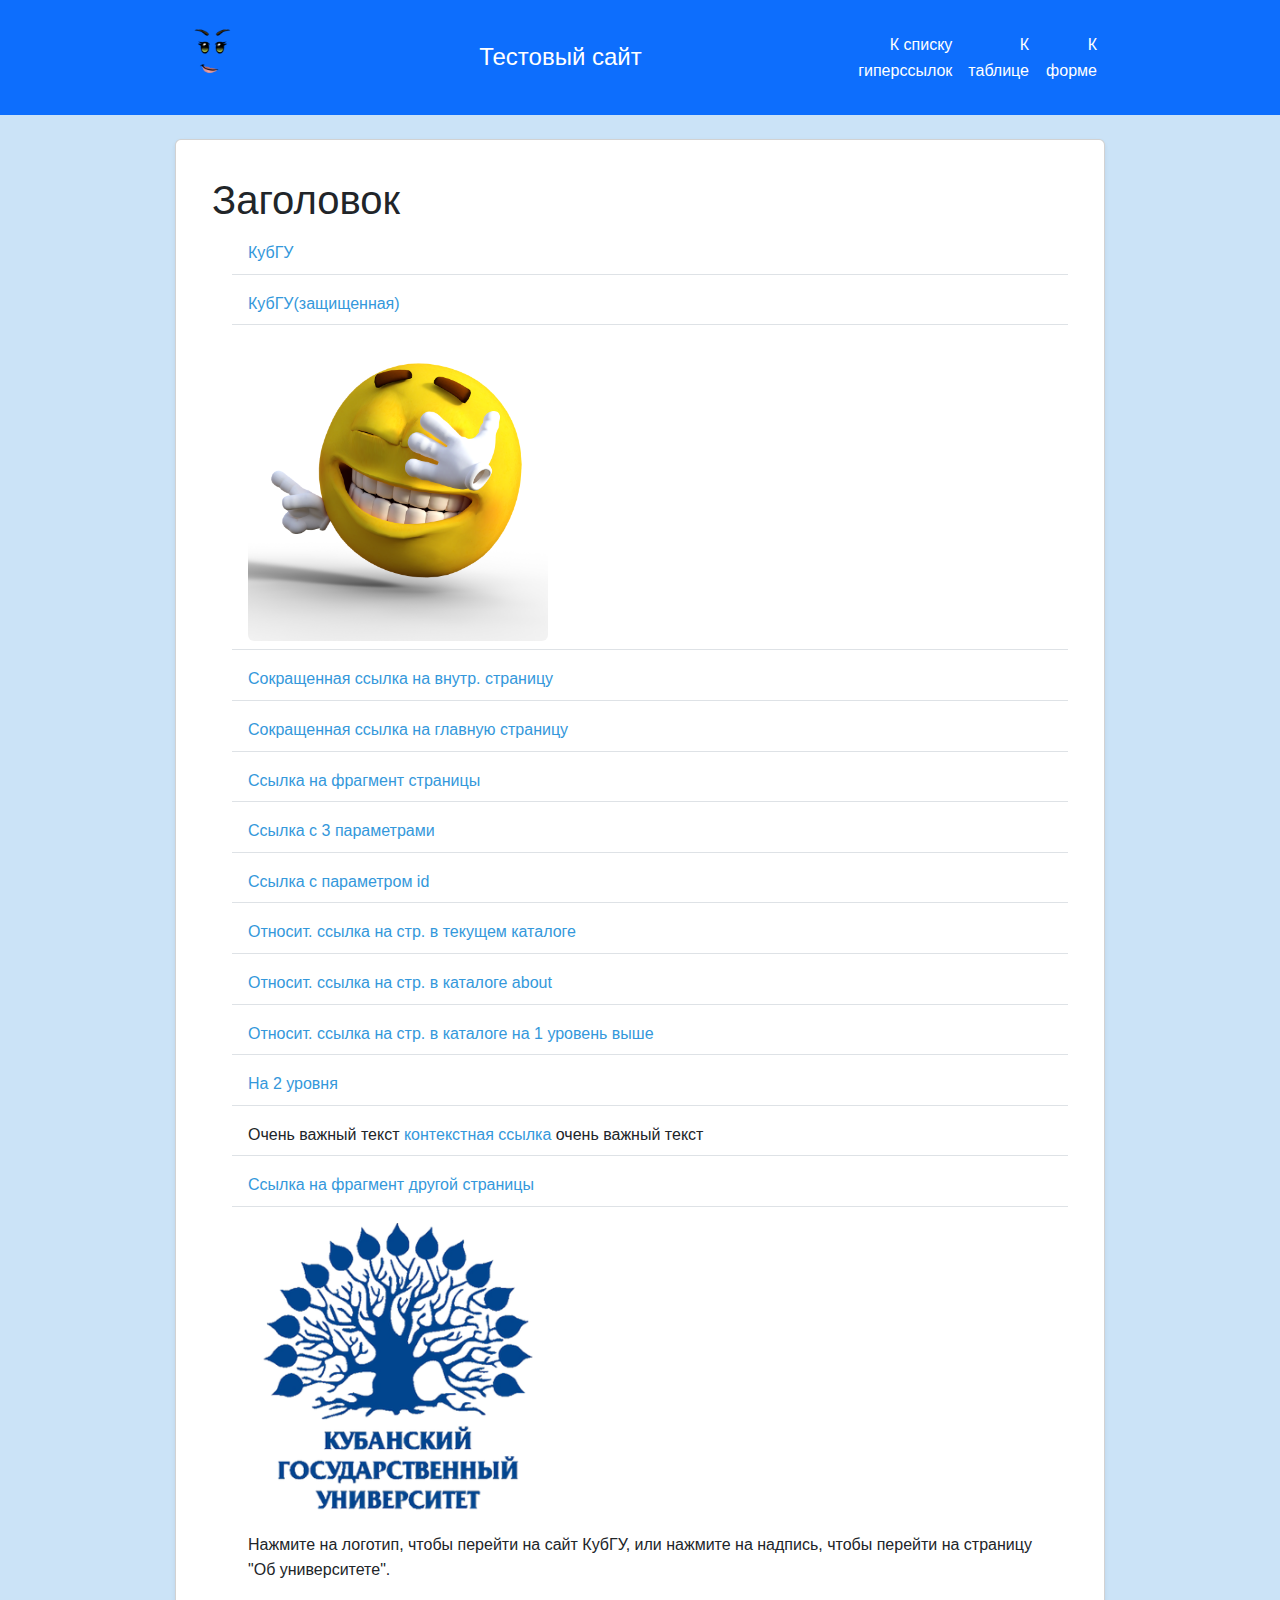
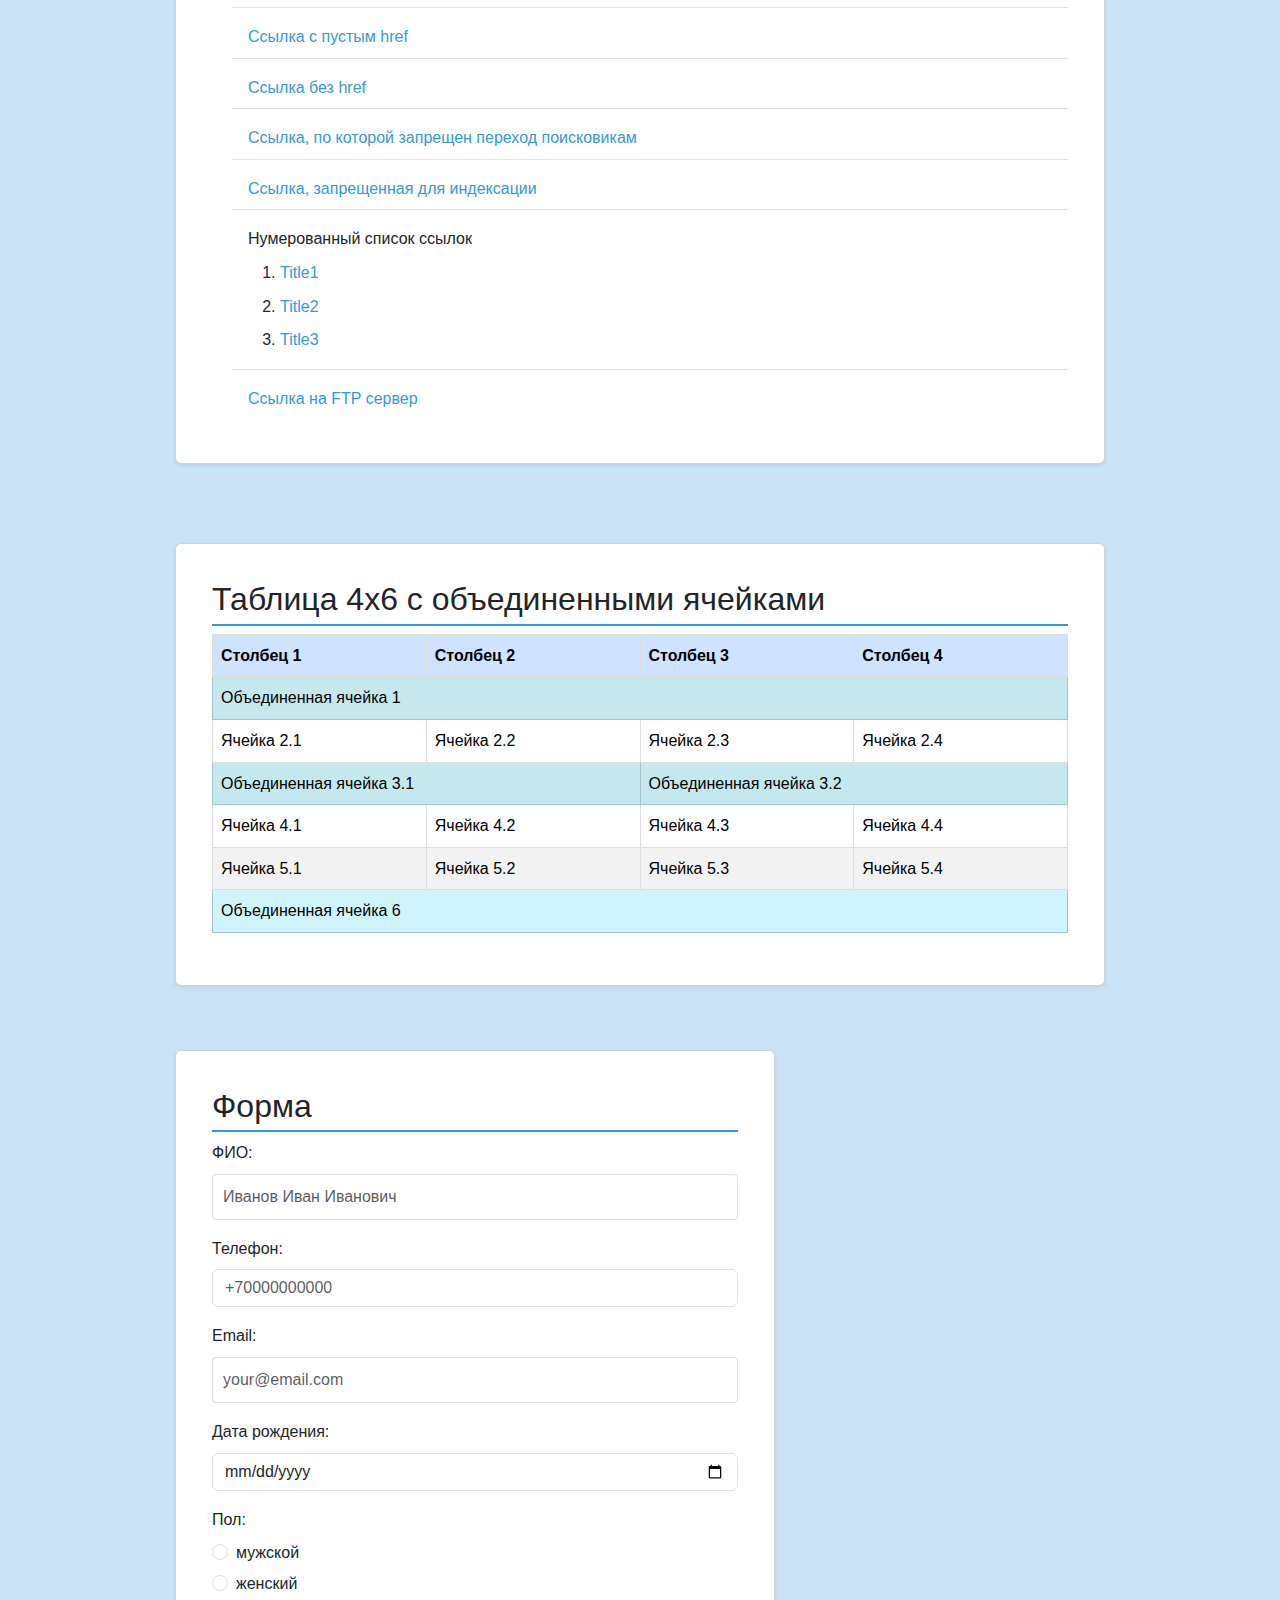
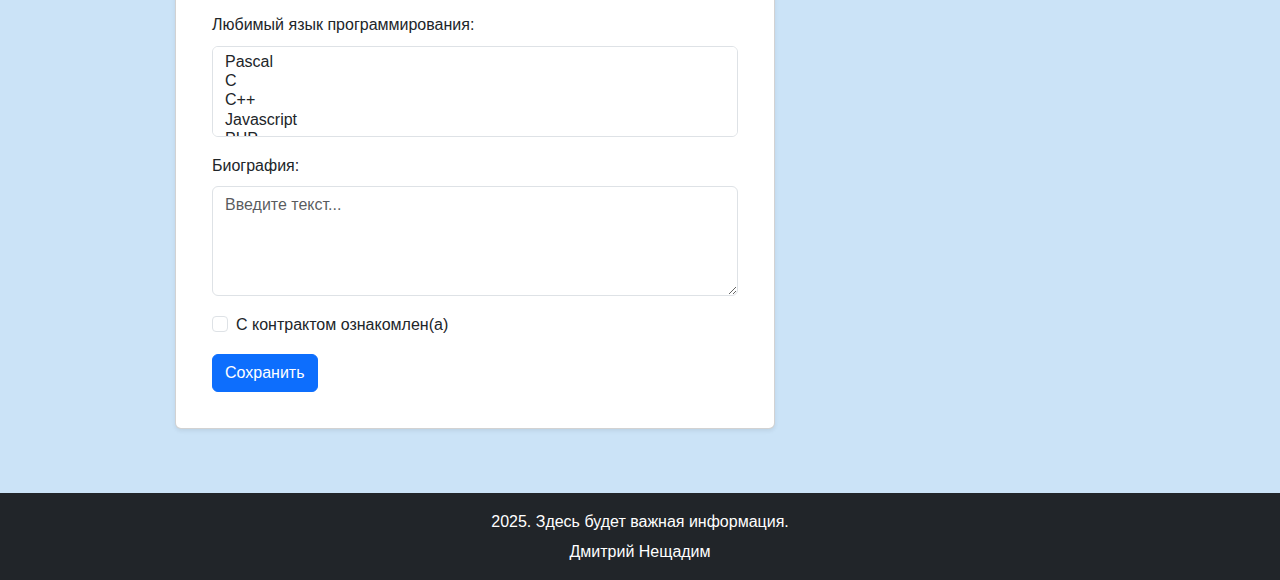
<file: index.html>
<!DOCTYPE html>
<html lang="ru">
<head>
    <meta charset="UTF-8">
    <meta name="viewport" content="width=device-width, initial-scale=1.0">
    <title>Главная тестовая страница</title>
    <link href="https://cdn.jsdelivr.net/npm/bootstrap@5.3.0/dist/css/bootstrap.min.css" rel="stylesheet">
    <link rel="stylesheet" href="styles.css">
</head>
<body>
   
    <header class="bg-primary text-white">
        <div class="container">
            <div class="row align-items-center py-3">
                <div class="col-md-2 col-sm-12 text-center text-md-start">
                    <div class="logo">
                        <a href="images/logo.png">
                            <img src="images/logo.png" alt="Лого" class="img-fluid" style="max-height: 75px;">
                        </a>
                    </div>
                </div>
                <div class="col-md-6 col-sm-12 text-center">
                    <div class="site-title">
                        <h1 class="mb-0">Тестовый сайт</h1>
                    </div>
                </div>
                <div class="col-md-4 col-sm-12">
                    <nav class="navbar navbar-expand-md">
                        <button class="navbar-toggler ms-auto" type="button" data-bs-toggle="collapse" data-bs-target="#navbarNav">
                            <span class="navbar-toggler-icon text-white">☰</span>
                        </button>
                        <div class="collapse navbar-collapse" id="navbarNav">
                            <ul class="navbar-nav ms-auto text-end">
                                <li class="nav-item"><a class="nav-link text-white" href="#links">К списку гиперссылок</a></li>
                                <li class="nav-item"><a class="nav-link text-white" href="#table">К таблице</a></li>
                                <li class="nav-item"><a class="nav-link text-white" href="#form">К форме</a></li>
                            </ul>
                        </div>
                    </nav>
                </div>
            </div>
        </div>
    </header>
    
   
    <main class="container my-4">
        <div class="row">
            <!-- Links Section -->
            <div class="col-lg-12 mb-4 order-lg-1 order-2">
                <section id="links" class="card shadow-sm">
                    <div class="card-body">
                        <h1 class="card-title">Заголовок</h1>
                        <ul class="list-group list-group-flush">
                            <li class="list-group-item"><a href="http://www.kubsu.ru" class="text-decoration-none">КубГУ</a></li>
                            <li class="list-group-item"><a href="https://www.kubsu.ru/" class="text-decoration-none">КубГУ(защищенная)</a></li>
                            <li class="list-group-item">
                                <a href="images/image.png">
                                    <img src="images/image.png" alt="Картинка" class="img-fluid rounded" style="max-width: 300px;">
                                </a>
                            </li>
                            <li class="list-group-item"><a href="/web/about.html" class="text-decoration-none">Сокращенная ссылка на внутр. страницу</a></li>
                            <li class="list-group-item"><a href="/web/index.html" class="text-decoration-none">Сокращенная ссылка на главную страницу</a></li>
                            <li class="list-group-item">
                                <a id="id1"></a>
                                <a href="#id1" class="text-decoration-none">Ссылка на фрагмент страницы</a>
                            </li>
                            <li class="list-group-item"><a href="https://www.kubsu.ru/" title="Жми сюда" target="_blank" class="text-decoration-none">Ссылка с 3 параметрами</a></li>
                            <li class="list-group-item">
                                <a id="id2"></a>
                                <a href="#id2" class="text-decoration-none">Ссылка с параметром id</a>
                            </li>
                            <li class="list-group-item"><a href="index.html" class="text-decoration-none">Относит. ссылка на стр. в текущем каталоге</a></li>
                            <li class="list-group-item"><a href="about.html" class="text-decoration-none">Относит. ссылка на стр. в каталоге about</a></li>
                            <li class="list-group-item"><a href="./index.html" class="text-decoration-none">Относит. ссылка на стр. в каталоге на 1 уровень выше</a></li>
                            <li class="list-group-item"><a href="../index.html" class="text-decoration-none">На 2 уровня</a></li>
                            <li class="list-group-item">Очень важный текст <a href="https://ru.wikipedia.org/" class="text-decoration-none">контекстная ссылка</a> очень важный текст</li>
                            <li class="list-group-item"><a href="https://www.kubsu.ru/#:~:text=%D0%B0%D1%82%D1%82%D0%B5%D1%81%D1%82%D0%B0%D1%82%D0%B0%D0%BC%D0%B8%20%D0%BD%D0%B5%20%D0%A0%D0%A4-,%D0%9F%D1%80%D0%B8%D0%B5%D0%BC%D0%BD%D0%B0%D1%8F%20%D0%BA%D0%BE%D0%BC%D0%B8%D1%81%D1%81%D0%B8%D1%8F,-%D0%9C%D0%BD%D0%BE%D0%B3%D0%BE%D0%BA%D0%B0%D0%BD%D0%B0%D0%BB%D1%8C%D0%BD%D1%8B%D0%B9%20%D0%BD%D0%BE%D0%BC%D0%B5%D1%80%20%D0%BF%D1%80%D0%B8%D0%B5%D0%BC%D0%BD%D0%BE%D0%B9" class="text-decoration-none">Ссылка на фрагмент другой страницы</a></li>
                            <li class="list-group-item">
                                <img src="images/image2.png" alt="Логотип КубГУ" class="img-fluid rounded" style="max-width: 300px;" usemap="#Map1">
                                <map name="Map1">
                                    <area shape="circle" coords="150,100,100" href="https://kubsu.ru/" alt="Логотип КубГУ" title="Перейти на официальный сайт">
                                    <area shape="rect" coords="50,180,250,250" href="https://www.kubsu.ru/ru/university" alt="Название КубГУ" title="Перейти на страницу об университете">
                                </map>
                                <p class="mt-2">Нажмите на логотип, чтобы перейти на сайт КубГУ, или нажмите на надпись, чтобы перейти на страницу "Об университете".</p>
                            </li>
                            <li class="list-group-item"><a href="" class="text-decoration-none">Ссылка с пустым href</a></li>
                            <li class="list-group-item"><a class="text-decoration-none">Ссылка без href</a></li>
                            <li class="list-group-item"><a href="https://www.kubsu.ru/" rel="nofollow" class="text-decoration-none">Ссылка, по которой запрещен переход поисковикам</a></li>
                            <li class="list-group-item"><a href="https://www.kubsu.ru/" class="text-decoration-none">Ссылка, запрещенная для индексации</a></li>
                            <li class="list-group-item">
                                Нумерованный список ссылок
                                <ol class="mt-2">
                                    <li><a href="http://www.kubsu.ru" class="text-decoration-none">Title1</a></li>
                                    <li><a href="http://www.kubsu.ru" class="text-decoration-none">Title2</a></li>
                                    <li><a href="http://www.kubsu.ru" class="text-decoration-none">Title3</a></li>
                                </ol>
                            </li>
                            <li class="list-group-item"><a href="ftp://s0195835:pass456@ftp.myserver.com/1/reg.txt" class="text-decoration-none">Ссылка на FTP сервер</a></li>
                        </ul>
                    </div>
                </section>
            </div>

            
            <div class="col-lg-12 mb-4 order-lg-2 order-1">
                <section id="table" class="card shadow-sm">
                    <div class="card-body">
                        <h2 class="card-title">Таблица 4x6 с объединенными ячейками</h2>
                        <div class="table-responsive">
                            <table class="table table-striped table-hover">
                                <thead class="table-primary">
                                    <tr>
                                        <th>Столбец 1</th>
                                        <th>Столбец 2</th>
                                        <th>Столбец 3</th>
                                        <th>Столбец 4</th>
                                    </tr>
                                </thead>
                                <tbody>
                                    <tr>
                                        <td colspan="4" class="table-info">Объединенная ячейка 1</td>
                                    </tr>
                                    <tr>
                                        <td>Ячейка 2.1</td>
                                        <td>Ячейка 2.2</td>
                                        <td>Ячейка 2.3</td>
                                        <td>Ячейка 2.4</td>
                                    </tr>
                                    <tr>
                                        <td colspan="2" class="table-info">Объединенная ячейка 3.1</td>
                                        <td colspan="2" class="table-info">Объединенная ячейка 3.2</td>
                                    </tr>
                                    <tr>
                                        <td>Ячейка 4.1</td>
                                        <td>Ячейка 4.2</td>
                                        <td>Ячейка 4.3</td>
                                        <td>Ячейка 4.4</td>
                                    </tr>
                                    <tr>
                                        <td>Ячейка 5.1</td>
                                        <td>Ячейка 5.2</td>
                                        <td>Ячейка 5.3</td>
                                        <td>Ячейка 5.4</td>
                                    </tr>
                                    <tr>
                                        <td colspan="4" class="table-info">Объединенная ячейка 6</td>
                                    </tr>
                                </tbody>
                            </table>
                        </div>
                    </div>
                </section>
            </div>
        </div>

     
        <div class="row order-3">
            <div class="col-12">
                <section id="form" class="card shadow-sm">
                    <div class="card-body">
                        <h2 class="card-title">Форма</h2>
                        <form action="index.html" method="POST">
                            <div class="mb-3">
                                <label for="fio" class="form-label">ФИО:</label>
                                <input type="text" class="form-control" id="fio" name="field-name-1" placeholder="Иванов Иван Иванович" required>
                            </div>
                            <div class="mb-3">
                                <label for="tel" class="form-label">Телефон:</label>
                                <input type="tel" class="form-control" id="tel" name="field-tel" minlength="12" maxlength="12" placeholder="+70000000000" required>
                            </div>
                            <div class="mb-3">
                                <label for="email" class="form-label">Email:</label>
                                <input type="email" class="form-control" id="email" name="field-email" placeholder="your@email.com" required>
                            </div>
                            <div class="mb-3">
                                <label for="birthdate" class="form-label">Дата рождения:</label>
                                <input type="date" class="form-control" id="birthdate" name="field-date" required>
                            </div>
                            <div class="mb-3">
                                <label class="form-label">Пол:</label>
                                <div class="form-check">
                                    <input class="form-check-input" type="radio" name="radio-gr1" id="male" required>
                                    <label class="form-check-label" for="male">мужской</label>
                                </div>
                                <div class="form-check">
                                    <input class="form-check-input" type="radio" name="radio-gr1" id="female">
                                    <label class="form-check-label" for="female">женский</label>
                                </div>
                            </div>
                            <div class="mb-3">
                                <label for="language" class="form-label">Любимый язык программирования:</label>
                                <select class="form-select" id="language" name="list1" multiple required>
                                    <option>Pascal</option>
                                    <option>C</option>
                                    <option>C++</option>
                                    <option>Javascript</option>
                                    <option>PHP</option>
                                    <option>Python</option>
                                    <option>Java</option>
                                    <option>Haskel</option>
                                    <option>Closure</option>
                                    <option>Prolog</option>
                                    <option>Scala</option>
                                </select>
                            </div>
                            <div class="mb-3">
                                <label for="biography" class="form-label">Биография:</label>
                                <textarea class="form-control" id="biography" name="field-name2" placeholder="Введите текст..." rows="4" required></textarea>
                            </div>
                            <div class="mb-3 form-check">
                                <input type="checkbox" class="form-check-input" id="contract" name="check1" required>
                                <label class="form-check-label" for="contract">С контрактом ознакомлен(а)</label>
                            </div>
                            <button type="submit" class="btn btn-primary">Сохранить</button>
                        </form>
                    </div>
                </section>
            </div>
        </div>
    </main>

    
    <footer class="bg-dark text-white py-3 mt-4">
        <div class="container">
            <div class="row">
                <div class="col-12 text-center">
                    <p class="mb-1">2025. Здесь будет важная информация.</p>
                    <p class="mb-0">Дмитрий Нещадим</p>
                </div>
            </div>
        </div>
    </footer>

    
    <script src="https://cdn.jsdelivr.net/npm/bootstrap@5.3.0/dist/js/bootstrap.bundle.min.js"></script>
</body>
</html>
</file>
<file: styles.css>
/* Стиль */
* {
    margin: 0;
    padding: 0;
    box-sizing: border-box;
}

body {
    font-family: 'Franklin Gothic Medium', 'Arial Narrow', Arial, sans-serif;
    line-height: 1.6;
    color: #333;
    background-color: #cbe3f7;
}

.container {
    max-width: 960px;
    margin: 0 auto;
    padding: 0 15px;
    display: flex;
    flex-direction: column;
}

/* Шапка */

.header-content {
    background-color: #4e7091;
    color: white;
    padding: 15 0;
    width: 100%;
    display: flex;
    flex-direction: row;
    justify-content: space-between;
    align-items: center;
}

.logo img {
    max-height: 75px;
    width: auto;
}

.site-title h1 {
    font-size: 24px;
    margin:20 20;
}

/* Навигация */
#nav {
    display: flex;
    list-style: none;
    margin-left: 20;
}
#nav{
    flex-direction: row;
}
@media (max-width:850px)
{
  #nav {
    flex-direction: column};  
}

#nav div{
  margin-right: 100;    
}

#nav a {
    color: white;
    text-decoration: none;
    transition: color 0.2s;
  
}

#nav a:hover {
    color: #3498db;
    text-decoration: underline;
}

/* Основная часть */
main {
    padding: 30px 0;
    min-height: calc(100vh - 140px);
    display: flex;
}

section {
    margin-bottom: 40px;
    background-color: white;
    padding: 20px;
    border-radius: 5px;
    box-shadow: 0 2px 5px rgba(0,0,0,0.1);
}

h2 {
    color: #2c3e50;
    margin-bottom: 15px;
    border-bottom: 2px solid #3498db;
    padding-bottom: 5px;
}

/* Список гиперссылок */
#links {order:1;}
@media(max-width:850px)
{
   #links{order:2;} 
}

#links ul {
    list-style-type: disc;
    margin-left: 20px;
}

#links li {
    margin-bottom: 8px;
}

#links a {
    color: #3498db;
    text-decoration: none;
}

#links a:hover {
    text-decoration: underline;
}

/* Таблица */
#table {
    width: 100%;
    border-collapse: collapse;
    margin-top: 15px;
    order:2;
}

@media(max-width:850px)
{#table{order:1;}}


table th, table td {
    border: 1px solid #ddd;
    padding: 12px;
    text-align: left;
}

table th {
    background-color: #3498db;
    color: white;
}

table tr:nth-child(even) {
    background-color: #f2f2f2;
}

table tr:nth-child(odd) {
    background-color: #ffffff;
}

table tr:hover {
    background-color: #e9f7fe;
}

/* Форма */
#form {
    max-width: 600px;
    order:3;
}

.form-group {
    margin-bottom: 15px;
}

label {
    display: block;
    margin-bottom: 5px;
}

input[type="text"],
input[type="email"],
textarea,
select {
    width: 100%;
    padding: 10px;
    border: 1px solid #ddd;
    border-radius: 4px;
    font-size: 16px;
}

input[type="submit"] {
    background-color: #3498db;
    color: white;
    border: none;
    padding: 10px 20px;
    border-radius: 4px;
    cursor: pointer;
    font-size: 16px;
    transition: background-color 0.3s;
}

input[type="submit"]:hover {
    background-color: #2980b9;
}

/* Подвал сайта */
#site-footer {
    background-color: #2c3e50;
    color: white;
    text-align: center;
    padding: 15px 0;
    width: 100%;
}

#site-footer p {
    margin-bottom: 5px;
}
</file>
